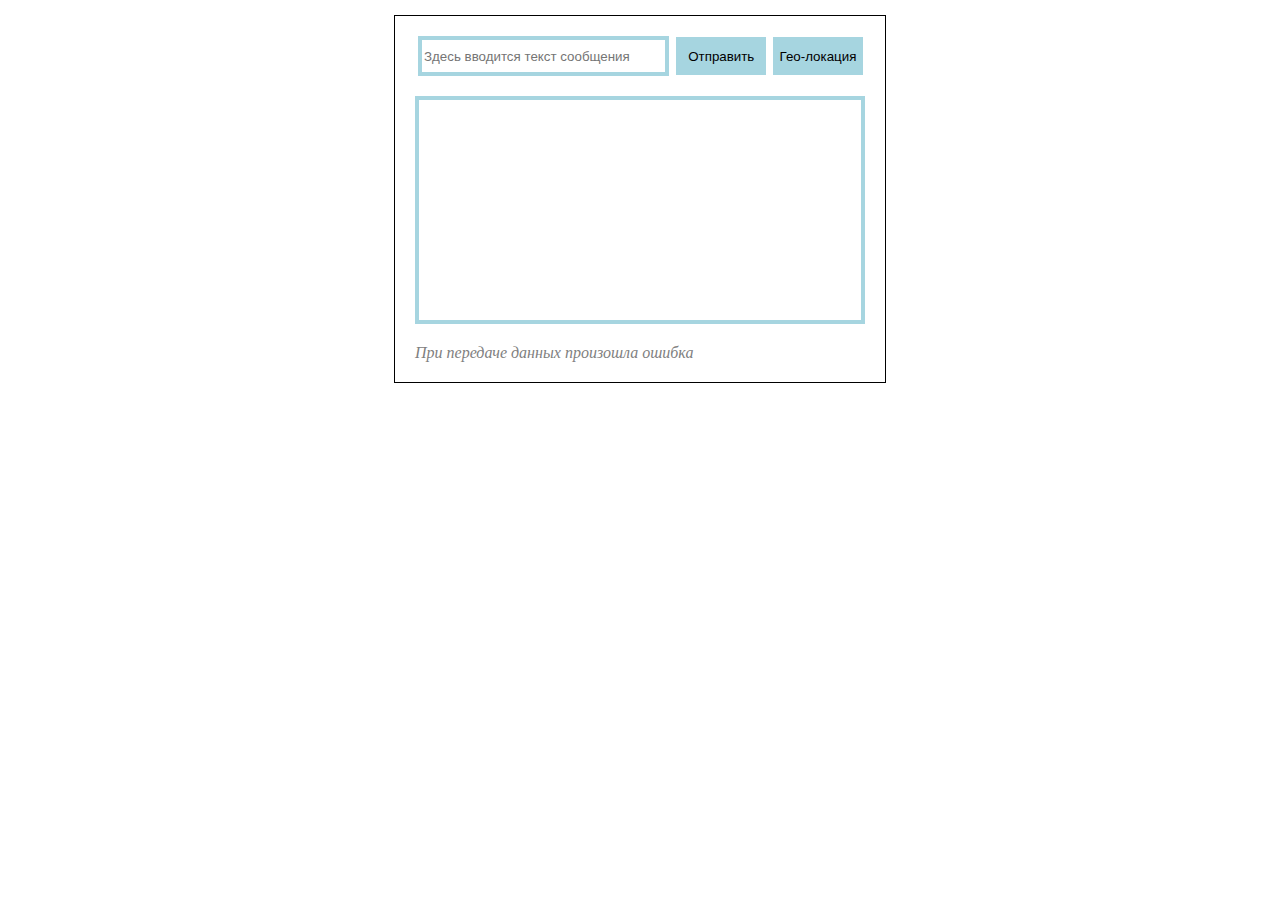
<file: 3/index.html>
<!DOCTYPE html>
<html lang="ru">
<head>
    <meta charset="UTF-8">
    <meta http-equiv="X-UA-Compatible" content="IE=edge">
    <meta name="viewport" content="width=device-width, initial-scale=1.0">
    <link rel="stylesheet" href="style.css">
    <title>Чатик</title>
</head>
<body>
    <main id="chat">
        <div class="chat_input">
         <input type="text" placeholder="Здесь вводится текст сообщения" />
         <button class="btn_send">Отправить</button>
         <button class="geolocation">Гео-локация</button>   
        </div>
        <div class="chat_output"></div>
        <div class="info_output"></div>
      </main>
      <script src="app.js"></script>
</body>
</html>
</file>
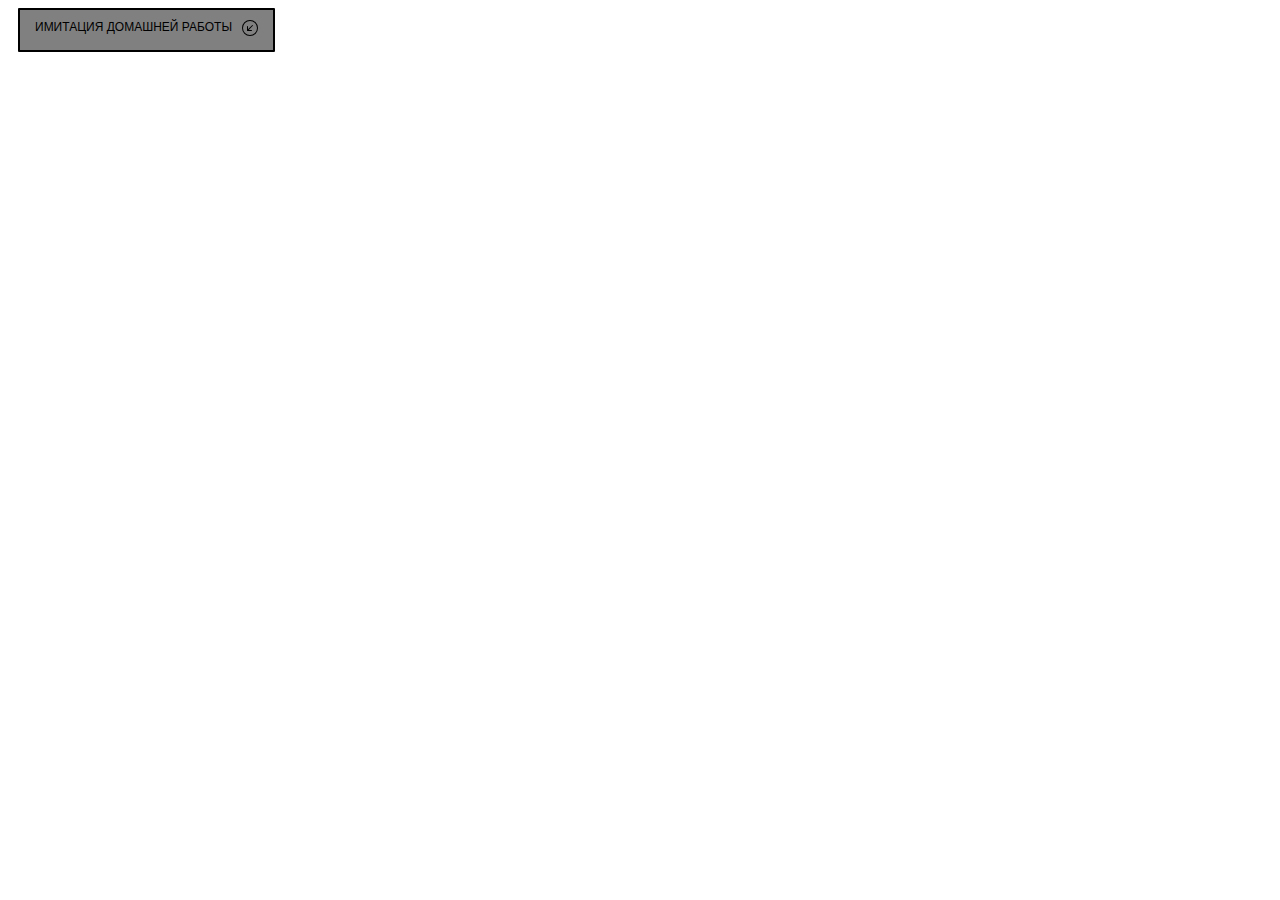
<file: 1/exercise1.html>
<!DOCTYPE html>
<html lang="ru">
<head>
    <meta charset="UTF-8">
    <meta http-equiv="X-UA-Compatible" content="IE=edge">
    <meta name="viewport" content="width=device-width, initial-scale=1.0">
    <link rel="stylesheet" href="style1.css">
    <title>Exercise-1</title>
</head>
<body>
    <button class="btn">
        <div class="btn_text">Имитация домашней работы</div>
        
        <div class="btn_icon1">
          
          <svg xmlns="http://www.w3.org/2000/svg" width="16" height="16" fill="currentColor" class="bi bi-arrow-down-left-circle" viewBox="0 0 16 16">
        <path fill-rule="evenodd" d="M1 8a7 7 0 1 0 14 0A7 7 0 0 0 1 8zm15 0A8 8 0 1 1 0 8a8 8 0 0 1 16 0zm-5.904-2.854a.5.5 0 1 1 .707.708L6.707 9.95h2.768a.5.5 0 1 1 0 1H5.5a.5.5 0 0 1-.5-.5V6.475a.5.5 0 1 1 1 0v2.768l4.096-4.097z"/>
      </svg>
          
        </div>
        
        <div class="btn_icon2 none">
          
           <svg xmlns="http://www.w3.org/2000/svg" width="16" height="16" fill="currentColor" class="bi bi-arrow-down-left-circle-fill" viewBox="0 0 16 16">
        <path d="M16 8A8 8 0 1 0 0 8a8 8 0 0 0 16 0zm-5.904-2.803a.5.5 0 1 1 .707.707L6.707 10h2.768a.5.5 0 0 1 0 1H5.5a.5.5 0 0 1-.5-.5V6.525a.5.5 0 0 1 1 0v2.768l4.096-4.096z"/>
      </svg>        
          
        </div>
        
        </button>
        <script src="app1.js"></script>
</body>
</html>
</file>
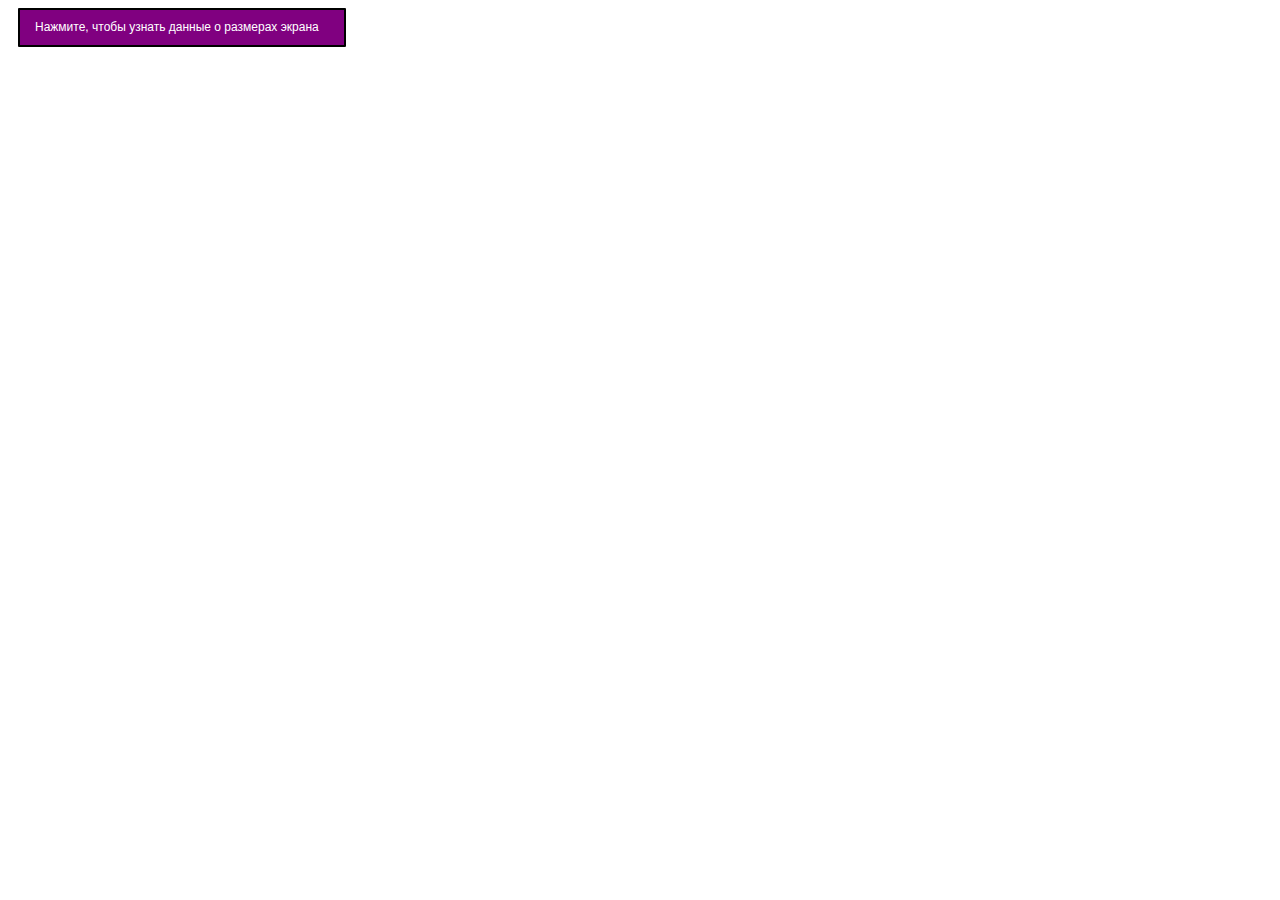
<file: 2/exercise2.html>
<!DOCTYPE html>
<html lang="ru">
<head>
    <meta charset="UTF-8">
    <meta http-equiv="X-UA-Compatible" content="IE=edge">
    <meta name="viewport" content="width=device-width, initial-scale=1.0">
    <link rel="stylesheet" href="style2.css">
    <title>Exercise-1</title>
</head>
<body>
    <button class="btn">
        <div class="btn_text">Нажмите, чтобы узнать данные о размерах экрана</div>
      </button>
      <script src="app2.js"></script>
</body>
</html>
</file>
<file: 3/style.css>
#chat {
    width: 450px;
    margin: 15px auto;
    padding: 20px;
    border: 1px solid black;
}

.chat_input {
    display: flex;
    justify-content: space-between;
}

input {
    width: 53%;
    height: 30px;
    margin: auto 3px;
    border: 4px solid rgb(166, 213, 224);
    outline: none;
}

button {
    width: 20%;
    height: 38px;
    background-color: rgb(166, 213, 224);
    border: none;
    margin: auto 2px;
    cursor: pointer;
}

.chat_output {
    margin: 20px 0;
    padding: 10px;
    height: 200px;
    position: relative;
    overflow-y: scroll;
    display: flex;
    flex-wrap: nowrap;
    flex-direction: column;
    border: 4px solid rgb(166, 213, 224);
}

.chat_output .recieved {
    margin: 5px 0px;
    padding: 10px;
    border: 4px solid rgb(166, 213, 224);
    border-radius: 15px;
    align-self: flex-start;
  }

  .chat_output .send {
    margin: 5px 0px;
    padding: 10px;
    border: 4px solid rgb(166, 213, 224);
    border-radius: 15px;
    align-self: flex-end;
  }

  .info_output {
    color: grey;
    font-style: italic;
  }

  a {
    color: rgb(28, 28, 214);
    text-decoration: none;
    align-self: flex-end;
  }

  p {
    margin: 5px 0px;
    padding: 10px;
    text-align: end;
  }
</file>
<file: 1/style1.css>
.btn {
    padding: 0;
    background-color: transparent;
    border: 2px solid black;
    outline: none;
    -webkit-tap-highlight-color: transparent;
    box-shadow: none;
    cursor: pointer;
    
    display: flex;
    margin: 5px 10px;
    padding: 10px 15px;
    border-radius: 1px;
    font-size: 12px;
    line-height: 15px;
    text-transform: uppercase;
    color: black;
    background: gray;
    transition: 0.3s;
  }
  
  .btn:hover {
    box-shadow: 0px 2px 8px 2px rgba(141,150,178,.3);
    transform: scale(1.02);
  }
  
  .btn_text {
    margin-right: 10px;
  }
  
  .btn_icon {
    width: 15px;
    height: 15px;
    font-size: 15px;
  }
  
  .none {
    display: none;
  }
</file>
<file: 2/style2.css>
.btn {
    padding: 0;
    background-color: transparent;
    border: 2px solid black;
    outline: none;
    -webkit-tap-highlight-color: transparent;
    box-shadow: none;
    cursor: pointer;
    
    display: flex;
    margin: 5px 10px;
    padding: 10px 15px;
    border-radius: 1px;
    font-size: 12px;
    line-height: 15px;
    text-transform: none;
    color: white;
    background: purple;
    transition: 0.3s;
  }
  
  .btn:hover {
    box-shadow: 0px 2px 8px 2px rgba(141,150,178,.3);
    transform: scale(1.02);
  }
  
  .btn_text {
    margin-right: 10px;
  }
</file>
